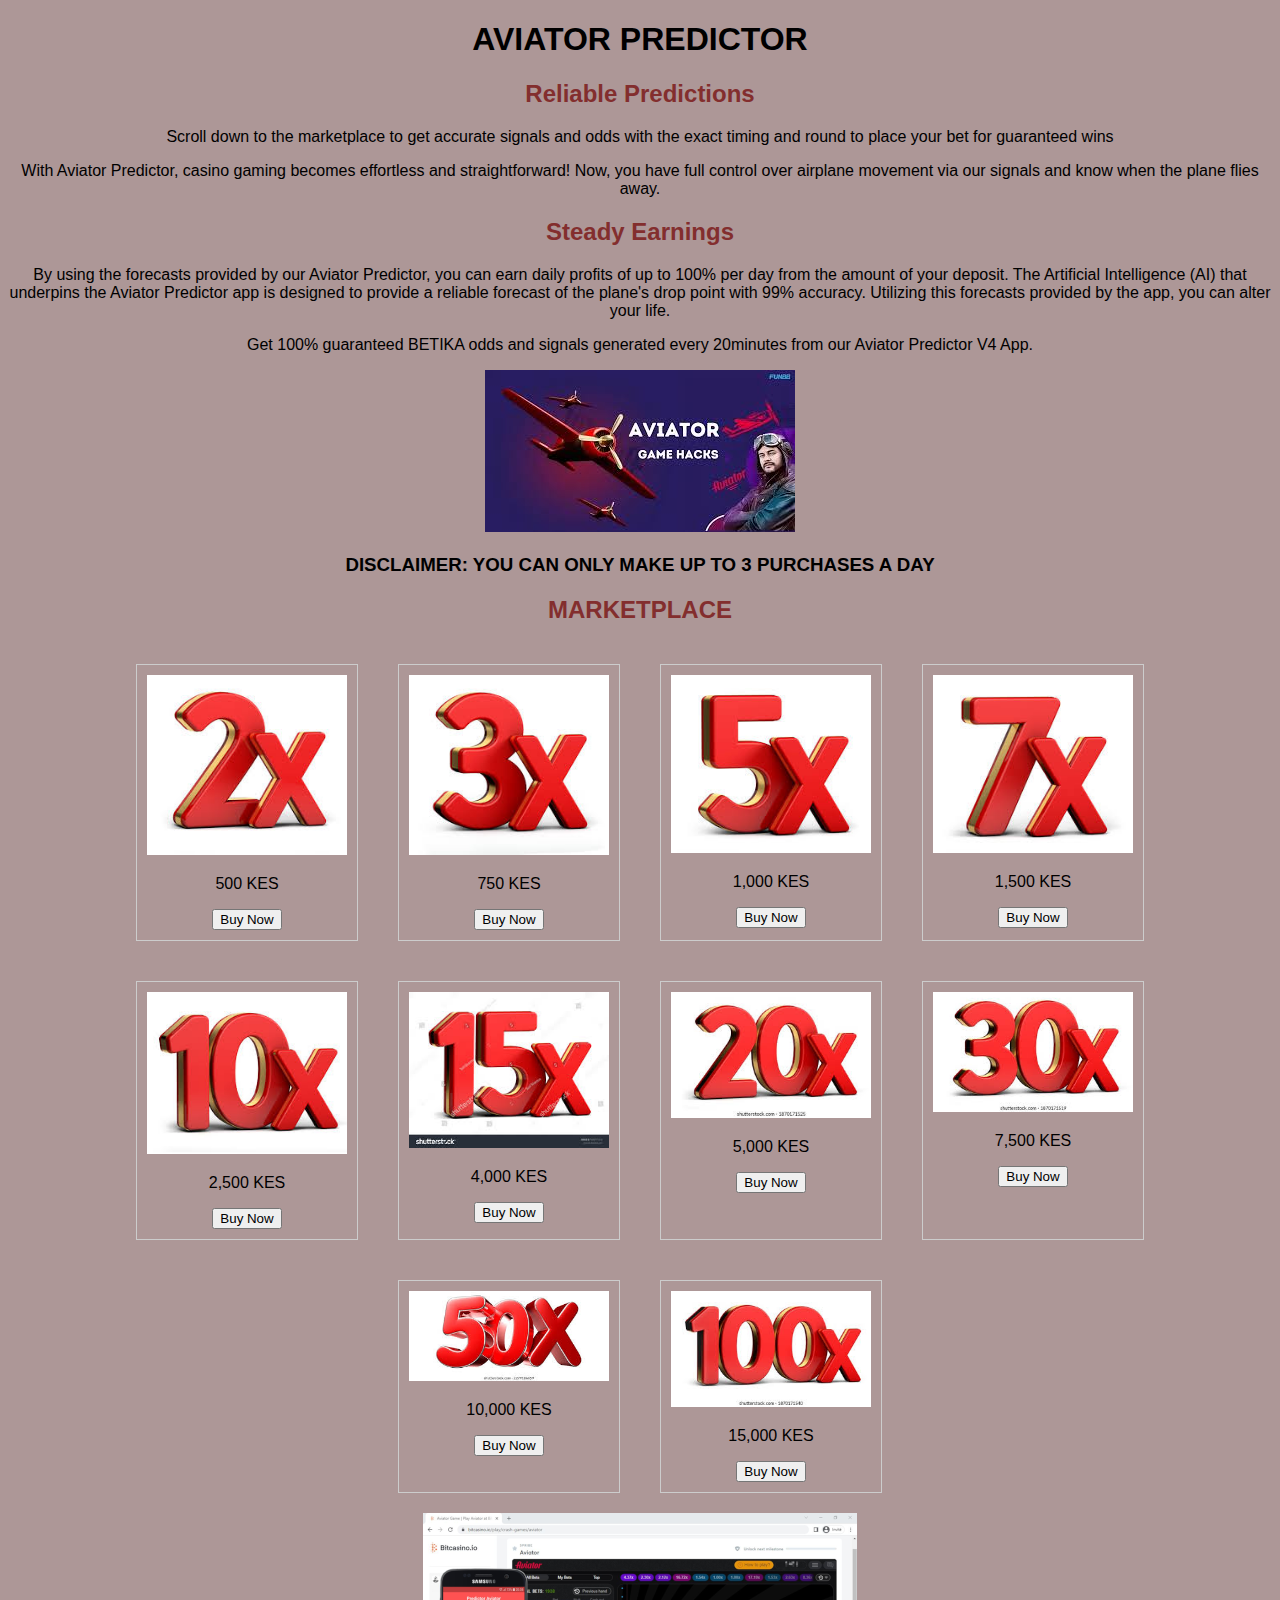
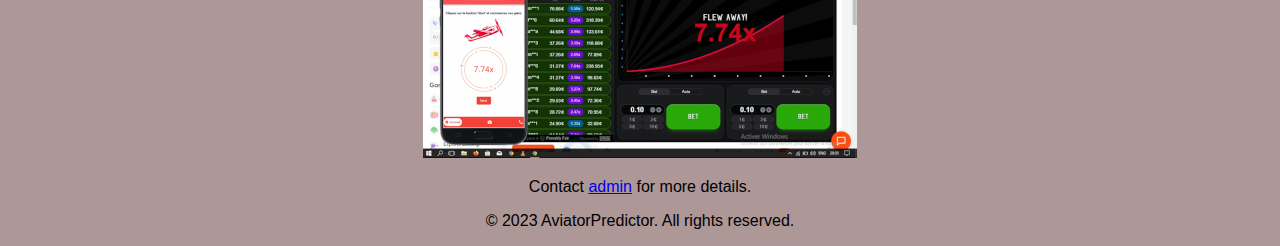
<file: AvSite/index.html>
<!DOCTYPE html>
<html lang="en">
<head>
    <meta charset="UTF-8">
    <meta name="viewport" content="width=device-width, initial-scale=1.0">
    <title>AVIATOR PREDICTOR</title>
    <link rel="stylesheet" href="styles.css">
</head>
<body>
    <h1>AVIATOR PREDICTOR</h1>
    <h2>Reliable Predictions</h2>
    <p>Scroll down to the marketplace to get accurate signals and odds with the exact timing and round to place your bet for guaranteed wins</p>
    <p>With Aviator Predictor, casino gaming becomes effortless and straightforward! Now, you have full control over airplane movement via our signals and know when the plane flies away.</p>
    <h2>Steady Earnings</h2>
    <p>By using the forecasts provided by our Aviator Predictor, you can earn daily profits of up to 100% per day from the amount of your deposit. The Artificial Intelligence (AI) that underpins the Aviator Predictor app is designed to provide a reliable forecast of the plane's drop point with 99% accuracy. Utilizing this forecasts provided by the app, you can alter your life.</p>
    <p>Get 100% guaranteed BETIKA odds and signals generated every 20minutes from our Aviator Predictor V4 App.</p>
    <img src="AvSiteImg/AVAIAIU.jpeg" alt="Picture 1">
    <h3>DISCLAIMER: YOU CAN ONLY MAKE UP TO 3 PURCHASES A DAY</h3>
    <h2>MARKETPLACE</h2>
    <div id="payment-info" class="hidden">
        <h3>Payment Information</h3>
        <p>Please make your payment to :</p>
        <p>Till Number: 4139074</p>
        <p>Once payment is made, please send the confirmation message <a href="https://wa.me/message/CURAIXAL5CFDO1">HERE</a></p>
    </div>

    <script>
        function showPaymentInfo() {
            document.getElementById('payment-info').classList.remove('hidden');
        }
    </script>
    <div class="gallery">
        <div class="product">
            <img src="AvSiteImg/2x.jpeg" alt="Picture 1">
            <p>500 KES</p>
            <button onclick="showPaymentInfo()">Buy Now</button>
        </div>
        <div class="product">
            <img src="AvSiteImg/3x.jpeg" alt="Picture 1">
            <p>750 KES</p>
            <button onclick="showPaymentInfo()">Buy Now</button>
        </div>
        <div class="product">
            <img src="AvSiteImg/5x.jpeg" alt="Picture 1">
            <p>1,000 KES</p>
            <button onclick="showPaymentInfo()">Buy Now</button>
        </div>
        <div class="product">
            <img src="AvSiteImg/7x.jpeg" alt="Picture 1">
            <p>1,500 KES</p>
            <button onclick="showPaymentInfo()">Buy Now</button>
        </div>
        <div class="product">
            <img src="AvSiteImg/10x.jpeg" alt="Picture 1">
            <p>2,500 KES</p>
            <button onclick="showPaymentInfo()">Buy Now</button>
        </div>
        <div class="product">
            <img src="AvSiteImg/15x.jpeg" alt="Picture 1">
            <p>4,000 KES</p>
            <button onclick="showPaymentInfo()">Buy Now</button>
        </div>
        <div class="product">
            <img src="AvSiteImg/20x.jpeg" alt="Picture 1">
            <p>5,000 KES</p>
            <button onclick="showPaymentInfo()">Buy Now</button>
        </div>
        <div class="product">
            <img src="AvSiteImg/30x.jpeg" alt="Picture 1">
            <p>7,500 KES</p>
            <button onclick="showPaymentInfo()">Buy Now</button>
        </div>
        <div class="product">
            <img src="AvSiteImg/50x.jpeg" alt="Picture 1">
            <p>10,000 KES</p>
            <button onclick="showPaymentInfo()">Buy Now</button>
        </div>
        <div class="product">
            <img src="AvSiteImg/100x.jpeg" alt="Picture 1">
            <p>15,000 KES</p>
            <button onclick="showPaymentInfo()">Buy Now</button>
        </div>

    </div>
    <img src="AvSiteImg/bitcasino.png" alt="Picture 1">
    <footer> <p>Contact <a href="https://wa.me/message/CURAIXAL5CFDO1">admin</a> for more details.</p> <p>&copy; 2023 AviatorPredictor. All rights reserved.</p> </footer>

</body>
</html>
</file>
<file: AvSite/styles.css>
body {
    font-family: Arial, sans-serif;
    text-align: center;
    background-color: rgb(173, 151, 151);
}

h2 {
    color: rgb(131, 46, 46);
}

.gallery {
    display: flex;
    justify-content: center;
    flex-wrap: wrap;
}

.product {
    margin: 20px;
    border: 1px solid #ccc;
    padding: 10px;
    width: 200px;
}

.product img {
    max-width: 100%;
    height: auto;
}

.hidden {
    display: none;
}
</file>
